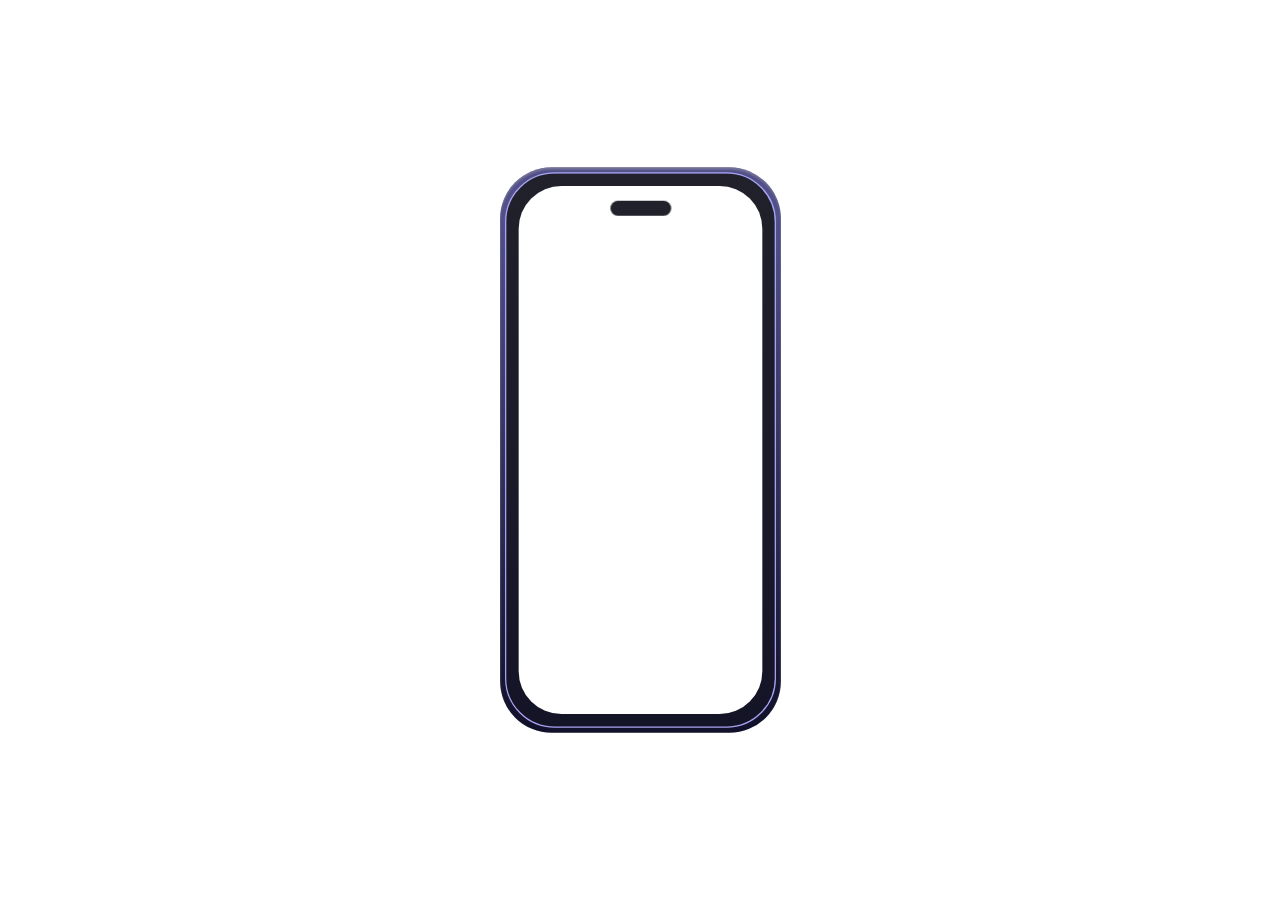
<file: ikoka-phone.html>
<!DOCTYPE html>
<html lang="ko">
<head>
    <meta charset="UTF-8">
    <meta name="viewport" content="width=device-width, initial-scale=1.0">
    <title>IKOKA · iPhone 393x852px</title>
    <style>
        html, body {
            margin: 0;
            height: 100%;
        }
        body {
            display: flex;
            align-items: center;
            justify-content: center;
            min-height: 100vh;
            background: #fff;
        }

        .wrap{
            display : flex;
            align-items: center;
            justify-content: center;
        transform: scale(0.62);
        transform-origin: center;
        }


        .fraim {
            background-color: #fff;
        }

        .out {
            width: 453px;
            height: 912px;
            border-radius: 83px;
            background: linear-gradient(180deg, #5D5B9D 0%, #12112B 100%);
            box-shadow: 0 4px 4px 0 rgba(255, 255, 255, 0.25) inset, 0 8px 12px 0 rgba(0, 0, 0, 0.25) inset;
            display : flex;
            align-items: center;
            justify-content: center;
        }

        .bezel {
        width: 433px;
        height: 892px;
        border-radius: 80px;
        border: 2px solid #AAA4F4;
        background: linear-gradient(180deg, #21212B 0%, #141427 100%);
        display : flex;
        align-items: center;
        justify-content: center;
        }

        .screen-wrap {
        width: 393px;
        height: 852px;
        border-radius: 69px;
        background: #FFF;
        position : relative;
        }

        .Dynamic-Island {
            width: 98px;
            height: 24px;
            border-radius: 99px;
            background: #21212B;
            position : absolute;
            top : 24px;
            left : 50%;
            transform: translateX(-50%); /* 요소를 왼쪽으로 자신의 너비 50%만큼 이동 */
            z-index: 2;                  /* 화면 위에 떠 있도록 */
            pointer-events: none;        /* 다이내믹 아일랜드가 터치를 막지 않도록 */
        }

        .screen {
            position: absolute;
            inset: 0;
            border-radius: 69px;      /* screen-wrap이랑 동일하게 */
            overflow: hidden;          /* 모서리 밖으로 안 삐져나오게 */
        }
        .screen iframe,
        .screen img {
            width: 100%;
            height: 100%;
            border: 0;
            object-fit: cover;
        }


    </style>
</head>
<body>
    <div class="wrap">
        <div class="fraim">
            <div class="out">
                <div class="bezel">
                    <div class="screen-wrap">
                        <div class="Dynamic-Island"></div>
                        <div class="screen">
                            <iframe src="https://quincys2s2.github.io/ikoka/" title="IKOKA"></iframe>
                        </div>
                    </div>
                </div>
            </div>
        </div>
    </div>
</body>
</html>
</file>
